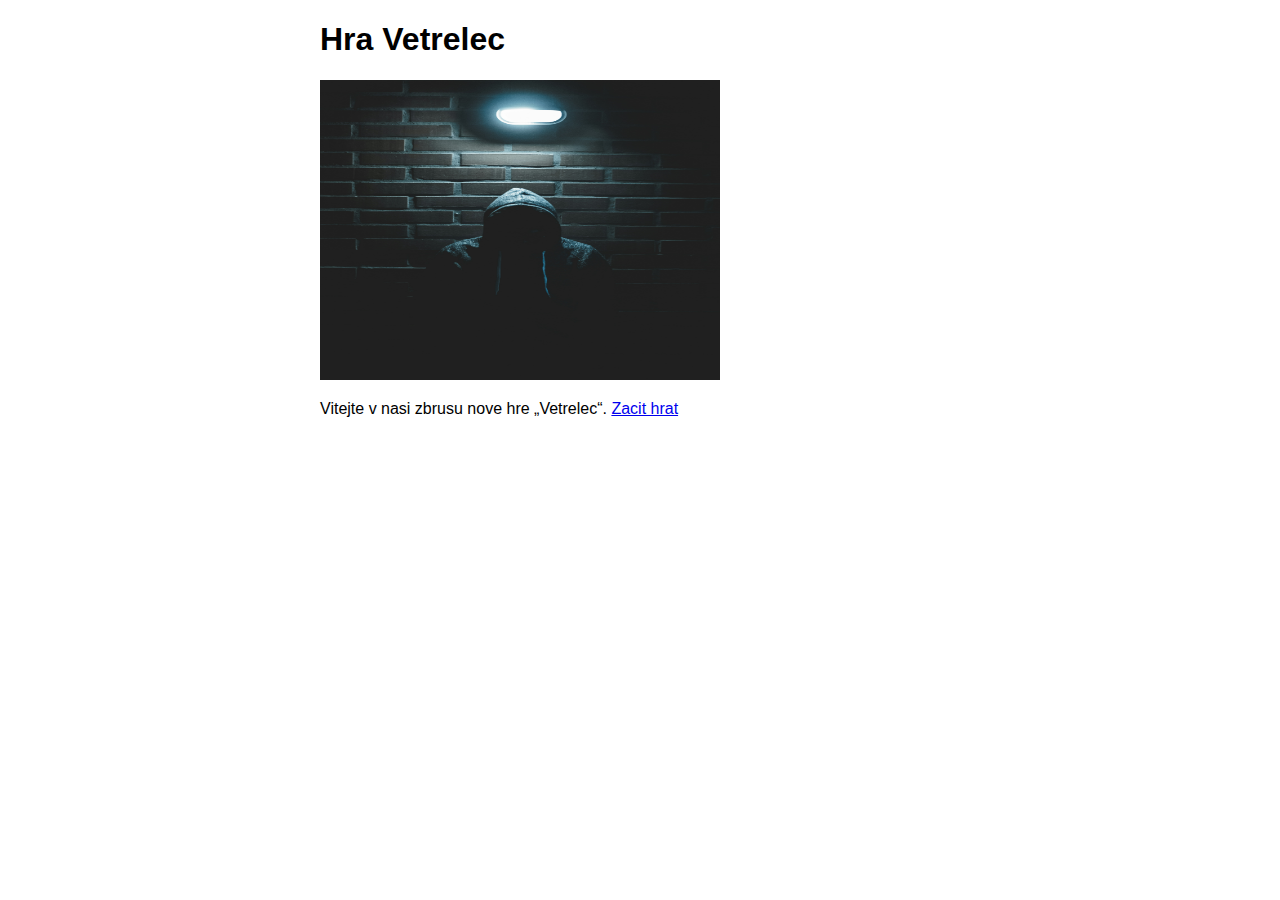
<file: index.html>
<!DOCTYPE html>
<html lang="en">
  <head>
    <meta charset="UTF-8" />
    <meta name="viewport" content="width=device-width, initial-scale=1.0" />
    <title>Document</title>
    <link rel="stylesheet" href="styly.css" />
  </head>
  <body>
    <h1>Hra Vetrelec</h1>
    <img src="obrazky/vetrelec.jpg" alt="Vetrelec" />
    <p>
      Vitejte v nasi zbrusu nove hre „Vetrelec“.

      <a href="zacatek.html"> Zacit hrat</a>
    </p>
  </body>
</html>
</file>
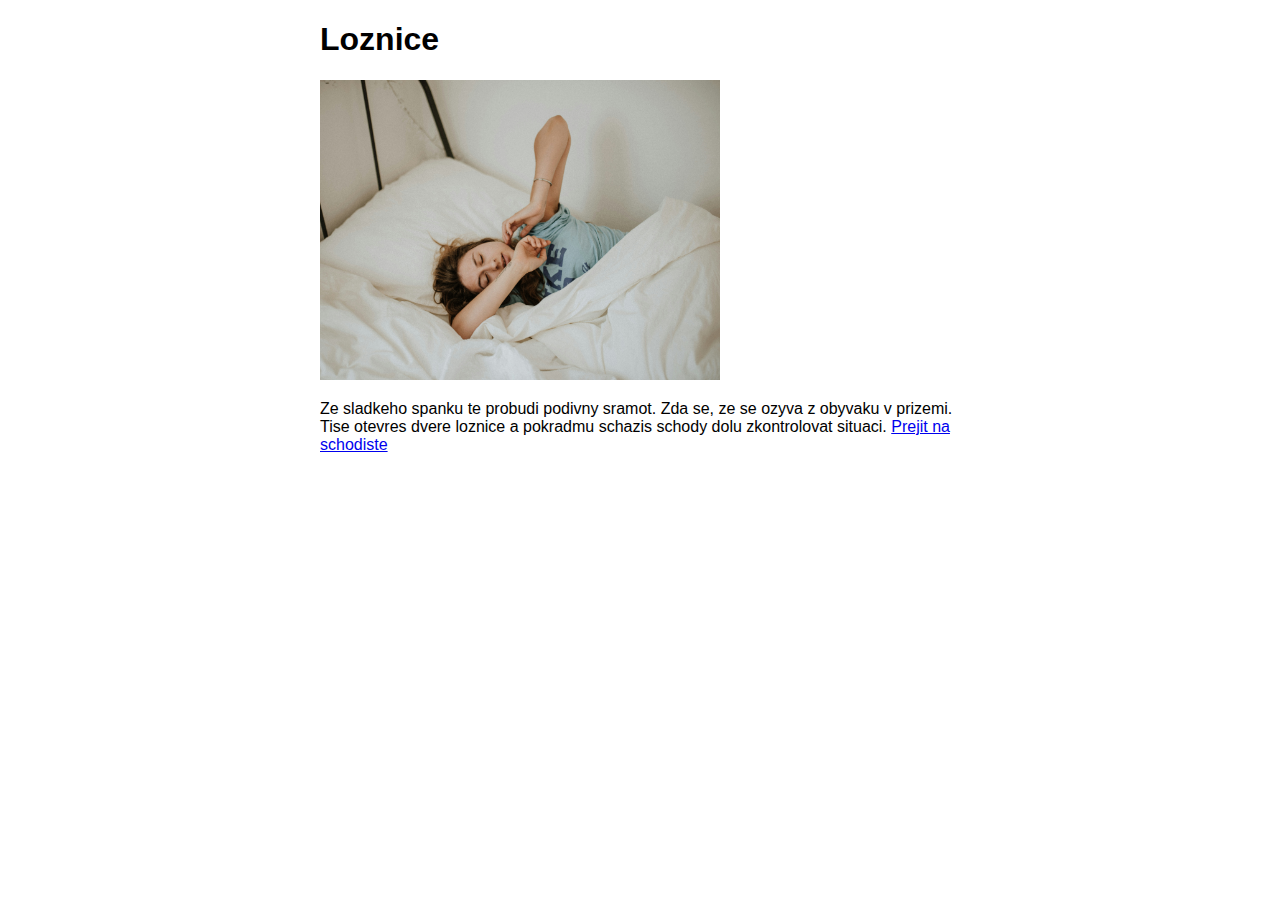
<file: zacatek.html>
<!DOCTYPE html>
<html lang="en">
  <head>
    <meta charset="UTF-8" />
    <meta name="viewport" content="width=device-width, initial-scale=1.0" />
    <title>Zacatek</title>
    <link rel="stylesheet" href="styly.css" />
  </head>
  <body>
    <h1>Loznice</h1>
    <img src="obrazky/zacatek.jpg" alt="Zacatek" />
    <p>
      Ze sladkeho spanku te probudi podivny sramot. Zda se, ze se ozyva z
      obyvaku v prizemi. Tise otevres dvere loznice a pokradmu schazis schody
      dolu zkontrolovat situaci.

      <a href="obyvak/schodiste.html"> Prejit na schodiste</a>
    </p>
  </body>
</html>
</file>
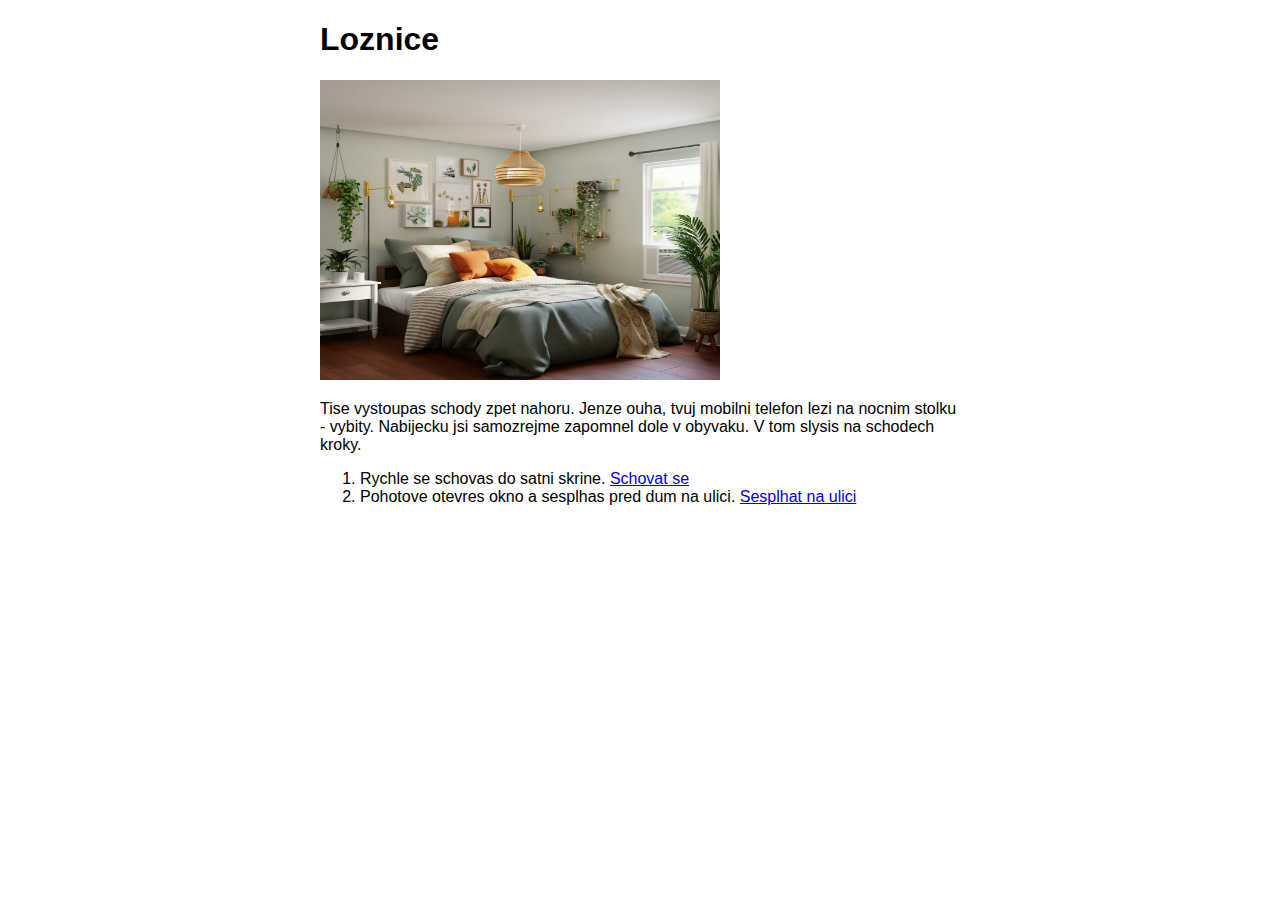
<file: loznice/mobil.html>
<!DOCTYPE html>
<html lang="en">
  <head>
    <meta charset="UTF-8" />
    <meta name="viewport" content="width=device-width, initial-scale=1.0" />
    <title>Mobil</title>
    <link rel="stylesheet" href="../styly.css" />
  </head>
  <body>
    <h1>Loznice</h1>
    <img src="../obrazky/loznice.jpg" alt="Loznice" />
    <p>
      Tise vystoupas schody zpet nahoru. Jenze ouha, tvuj mobilni telefon lezi
      na nocnim stolku - vybity. Nabijecku jsi samozrejme zapomnel dole v
      obyvaku. V tom slysis na schodech kroky. 
      
      <ol>
        <li>Rychle se schovas do satni
      skrine.

      <a href="skrin/ve-skrini.html">Schovat se</a>
    </li>

     <li>Pohotove otevres okno a sesplhas pred dum na ulici.

      <a href="../pred-domem/ulice.html">Sesplhat na ulici</a>
    </li>
    </ol>
    </p>
  </body>
</html>
</file>
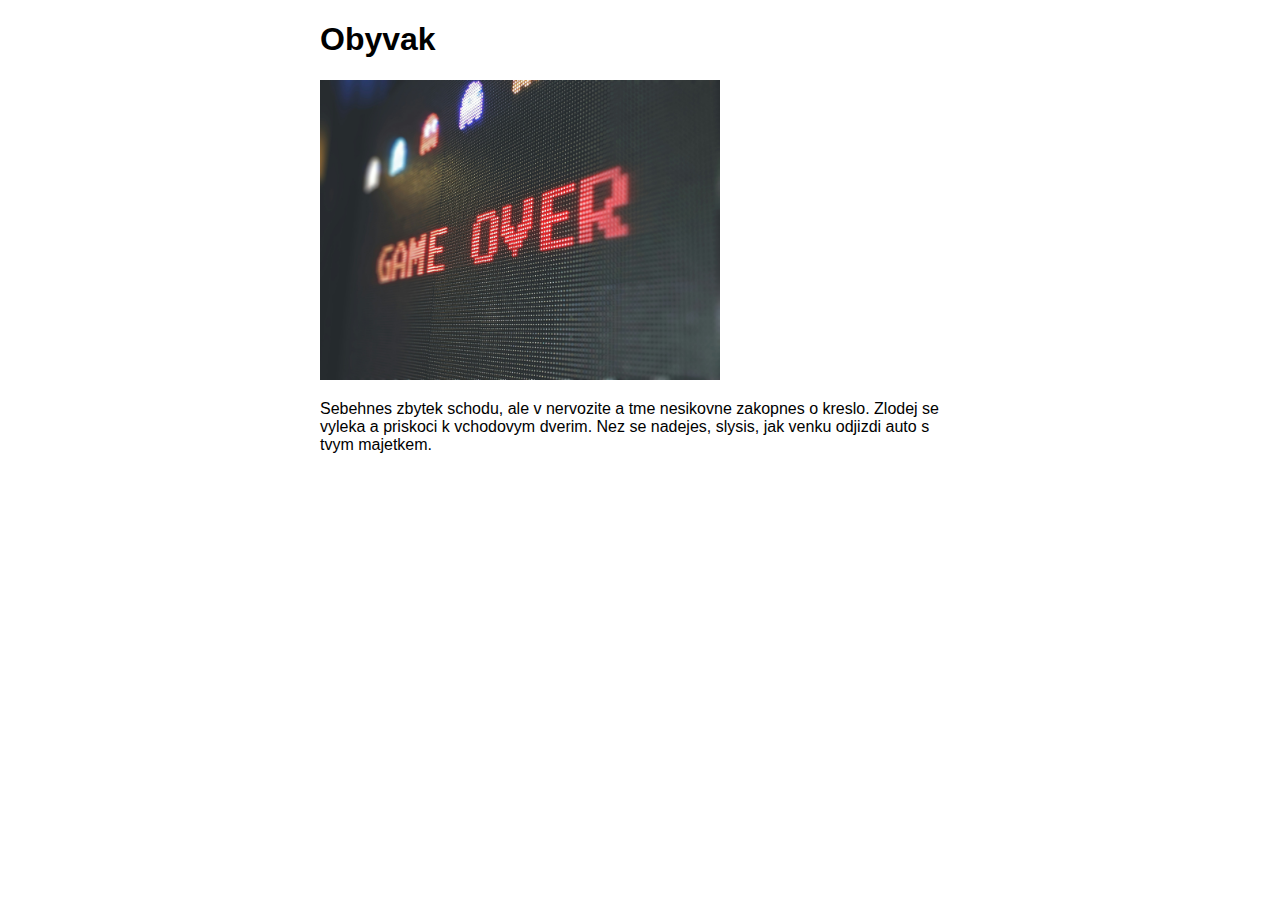
<file: obyvak/konfrontace.html>
<!DOCTYPE html>
<html lang="en">
  <head>
    <meta charset="UTF-8" />
    <meta name="viewport" content="width=device-width, initial-scale=1.0" />
    <title>Konfrontace</title>
    <link rel="stylesheet" href="../styly.css" />
  </head>
  <body>
    <h1>Obyvak</h1>

    <img src="../obrazky/prohra.jpg" alt="Prohra" />
    <p>
      Sebehnes zbytek schodu, ale v nervozite a tme nesikovne zakopnes o kreslo.
      Zlodej se vyleka a priskoci k vchodovym dverim. Nez se nadejes, slysis,
      jak venku odjizdi auto s tvym majetkem.
    </p>
  </body>
</html>
</file>
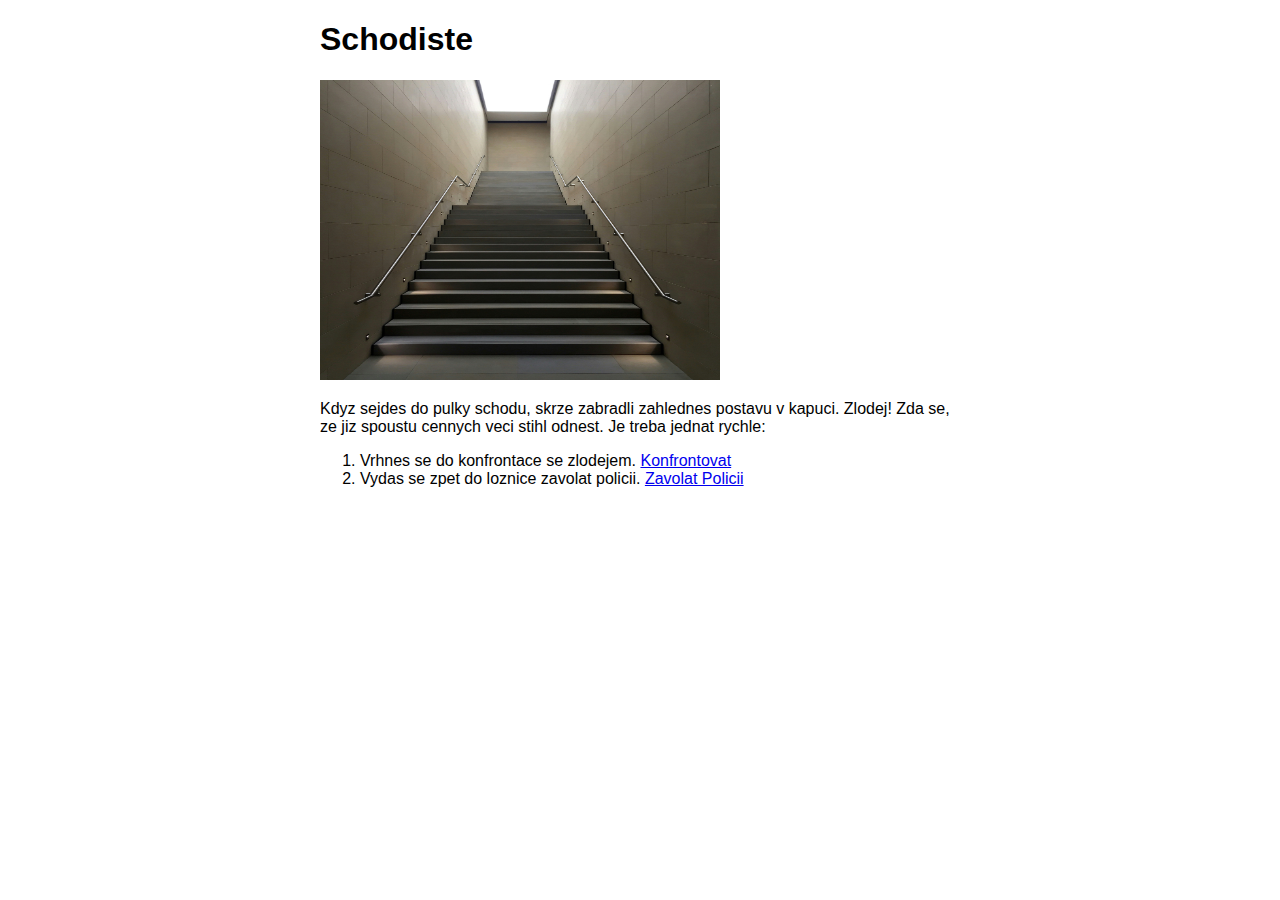
<file: obyvak/schodiste.html>
<!DOCTYPE html>
<html lang="en">
  <head>
    <meta charset="UTF-8" />
    <meta name="viewport" content="width=device-width, initial-scale=1.0" />
    <title>Schodiste</title>
    <link rel="stylesheet" href="../styly.css" />
  </head>
  <body>
    <h1>Schodiste</h1>

    <img src="../obrazky/schody.jpg" alt="Schody" />
    <p>
      Kdyz sejdes do pulky schodu, skrze zabradli zahlednes postavu v kapuci.
      Zlodej! Zda se, ze jiz spoustu cennych veci stihl odnest. Je treba jednat
      rychle: 
      <ol>
        <li>
      Vrhnes se do konfrontace se zlodejem.
      <a href="konfrontace.html">Konfrontovat</a>
    </li>
    <li>
      Vydas se zpet do loznice zavolat policii.

      <a href="../loznice/mobil.html">Zavolat Policii </a>
    </li>
    </ol>
    </p>
  </body>
</html>
</file>
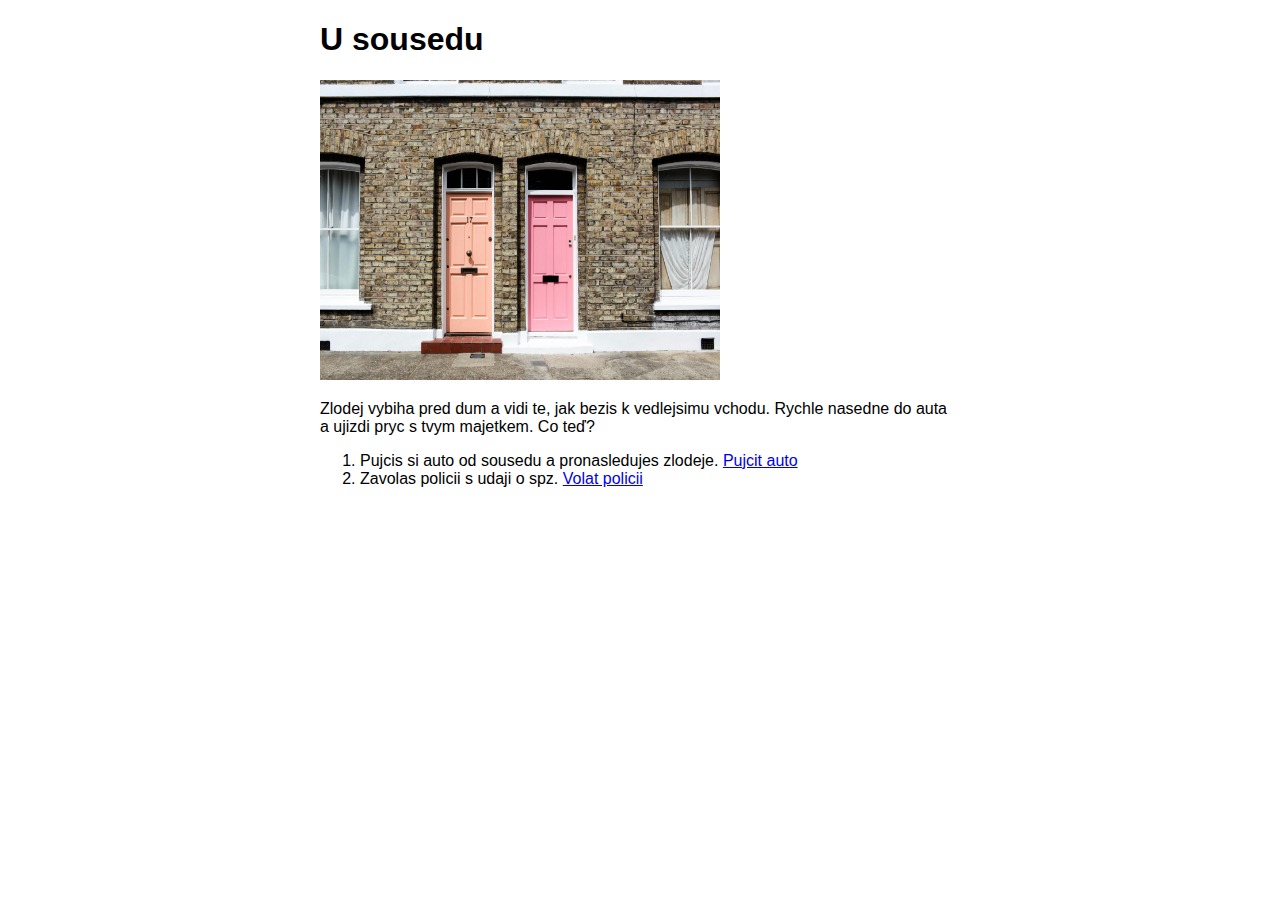
<file: pred-domem/sousedi.html>
<!DOCTYPE html>
<html lang="en">
  <head>
    <meta charset="UTF-8" />
    <meta name="viewport" content="width=device-width, initial-scale=1.0" />
    <title>Sousedi</title>
    <link rel="stylesheet" href="../styly.css" />
  </head>
  <body>
    <h1>U sousedu</h1>
    <img src="../obrazky/soused.jpg" alt="Sousedi" />
    <p>
      Zlodej vybiha pred dum a vidi te, jak bezis k vedlejsimu vchodu. Rychle
      nasedne do auta a ujizdi pryc s tvym majetkem. Co teď?
      <ol>
        <li>Pujcis si auto od sousedu a pronasledujes zlodeje. <a href="../sousede/honicka.html">Pujcit auto</a></li>
        <li>Zavolas policii s udaji o spz. <a href="policie.html">Volat policii</a>

        </li>
      </ol>
    </p>
  </body>
</html>
</file>
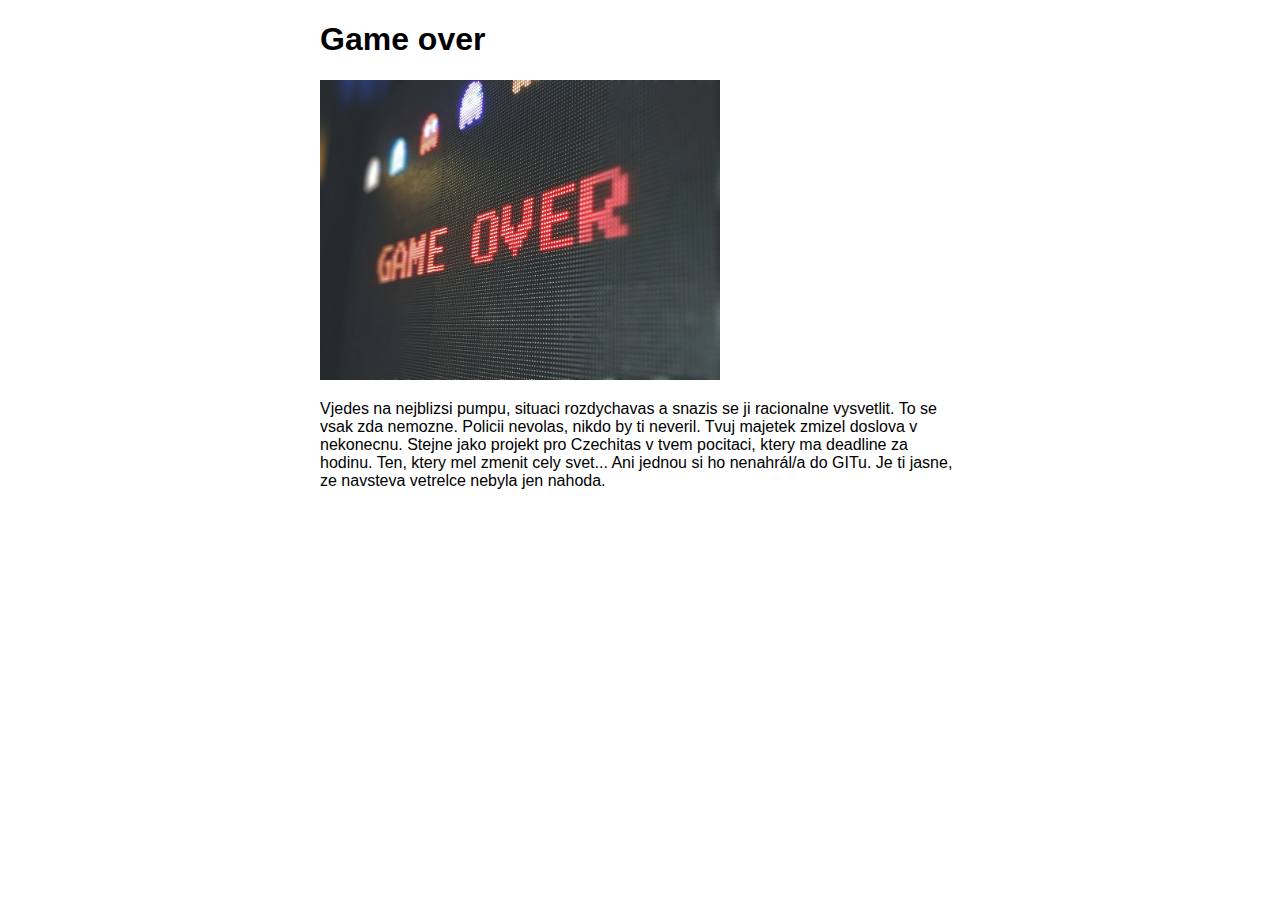
<file: sousede/game-over.html>
<!DOCTYPE html>
<html lang="en">
  <head>
    <meta charset="UTF-8" />
    <meta name="viewport" content="width=, initial-scale=1.0" />
    <title>Gameover</title>
    <link rel="stylesheet" href="../styly.css" />
  </head>
  <body>
    <h1>Game over</h1>
    <img src="../obrazky/prohra.jpg" alt="Prohra" />
    <p>
      Vjedes na nejblizsi pumpu, situaci rozdychavas a snazis se ji racionalne
      vysvetlit. To se vsak zda nemozne. Policii nevolas, nikdo by ti neveril.
      Tvuj majetek zmizel doslova v nekonecnu. Stejne jako projekt pro Czechitas
      v tvem pocitaci, ktery ma deadline za hodinu. Ten, ktery mel zmenit cely
      svet... Ani jednou si ho nenahrál/a do GITu. Je ti jasne, ze navsteva
      vetrelce nebyla jen nahoda.
    </p>
  </body>
</html>
</file>
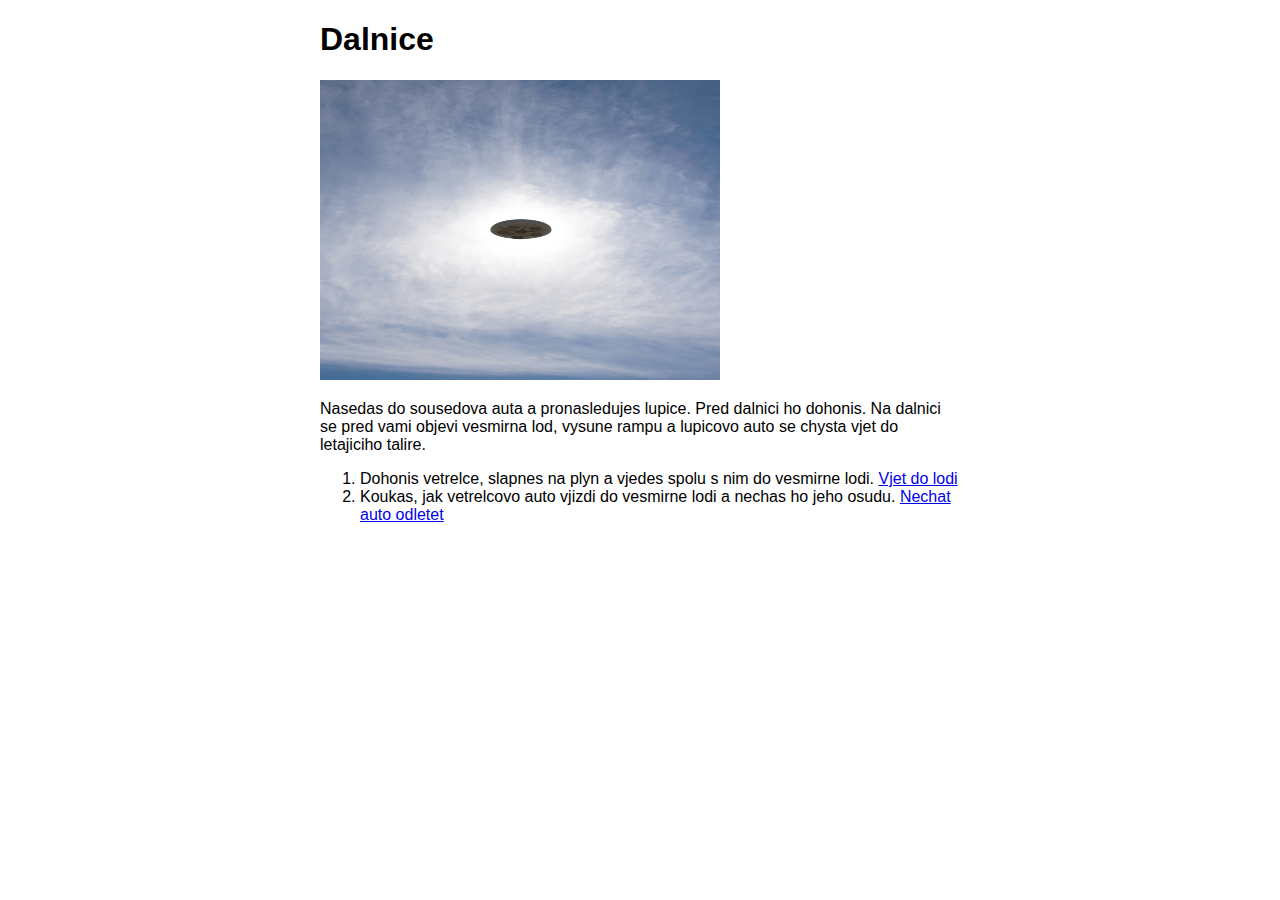
<file: sousede/honicka.html>
<!DOCTYPE html>
<html lang="en">
  <head>
    <meta charset="UTF-8" />
    <meta name="viewport" content="width=device-width, initial-scale=1.0" />
    <title>Honicka</title>
    <link rel="stylesheet" href="../styly.css" />
  </head>
  <body>
    <h1>Dalnice</h1>
    <img src="../obrazky/ufo.jpg" alt="Ufo" />
    <p>
      Nasedas do sousedova auta a pronasledujes lupice. Pred dalnici ho dohonis.
      Na dalnici se pred vami objevi vesmirna lod, vysune rampu a lupicovo auto
      se chysta vjet do letajiciho talire.
    </p>
    <ol>
      <li>
        Dohonis vetrelce, slapnes na plyn a vjedes spolu s nim do vesmirne lodi.
        <a href="probuzeni.html">Vjet do lodi</a>
      </li>
      <li>
        Koukas, jak vetrelcovo auto vjizdi do vesmirne lodi a nechas ho jeho
        osudu. <a href="game-over.html"> Nechat auto odletet</a>
      </li>
    </ol>
  </body>
</html>
</file>
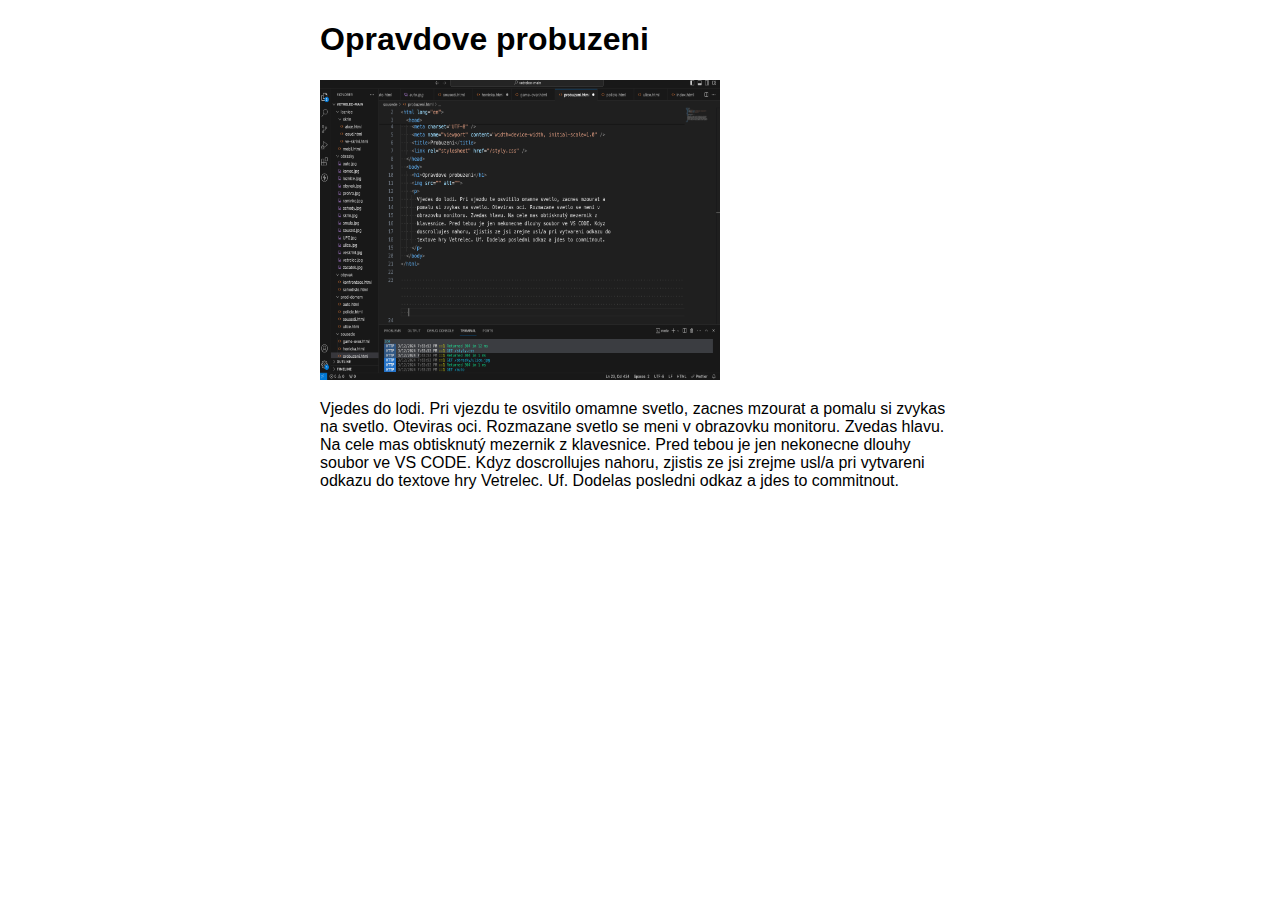
<file: sousede/probuzeni.html>
<!DOCTYPE html>
<html lang="en">
  <head>
    <meta charset="UTF-8" />
    <meta name="viewport" content="width=device-width, initial-scale=1.0" />
    <title>Probuzeni</title>
    <link rel="stylesheet" href="../styly.css" />
  </head>
  <body>
    <h1>Opravdove probuzeni</h1>
    <img src="../obrazky/obrazovka.jpg" alt="Obrazovka" />
    <p>
      Vjedes do lodi. Pri vjezdu te osvitilo omamne svetlo, zacnes mzourat a
      pomalu si zvykas na svetlo. Oteviras oci. Rozmazane svetlo se meni v
      obrazovku monitoru. Zvedas hlavu. Na cele mas obtisknutý mezernik z
      klavesnice. Pred tebou je jen nekonecne dlouhy soubor ve VS CODE. Kdyz
      doscrollujes nahoru, zjistis ze jsi zrejme usl/a pri vytvareni odkazu do
      textove hry Vetrelec. Uf. Dodelas posledni odkaz a jdes to commitnout.
    </p>
  </body>
</html>
</file>
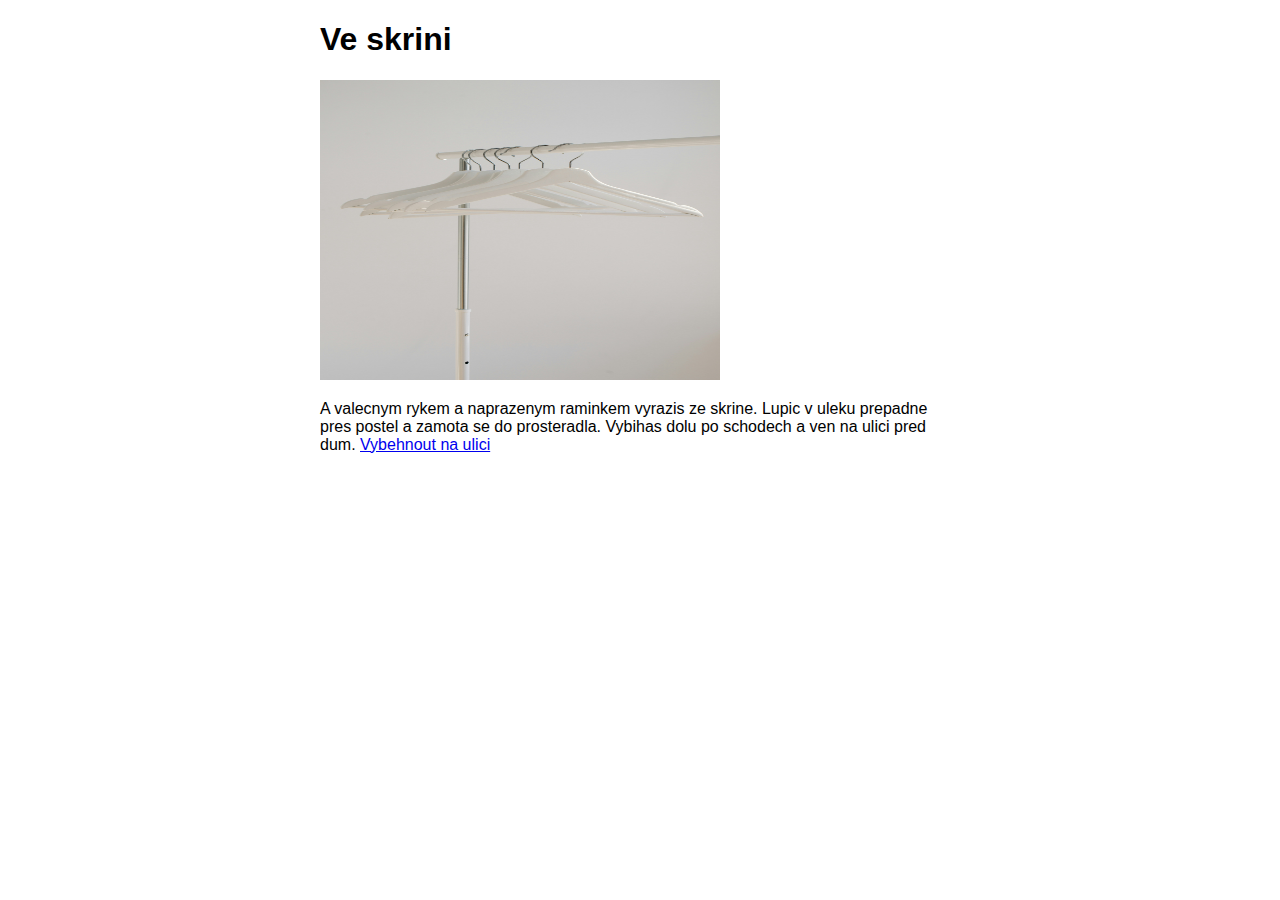
<file: loznice/skrin/akce.html>
<!DOCTYPE html>
<html lang="en">
<head>
  <meta charset="UTF-8">
  <meta name="viewport" content="width=device-width, initial-scale=1.0">
  <title>Akce</title>
  <link rel="stylesheet" href="../../styly.css" />
</head>
<body>
</html>
</html>
<h1>Ve skrini</h1>
<img src="../../obrazky/raminko.jpg" alt="Raminko">
<p>
A valecnym rykem a naprazenym raminkem vyrazis ze skrine. Lupic v uleku prepadne
pres postel a zamota se do prosteradla. Vybihas dolu po schodech a ven na ulici
pred dum.

<a href="../../pred-domem/ulice.html">Vybehnout na ulici </a>
</p>
</body>
</file>
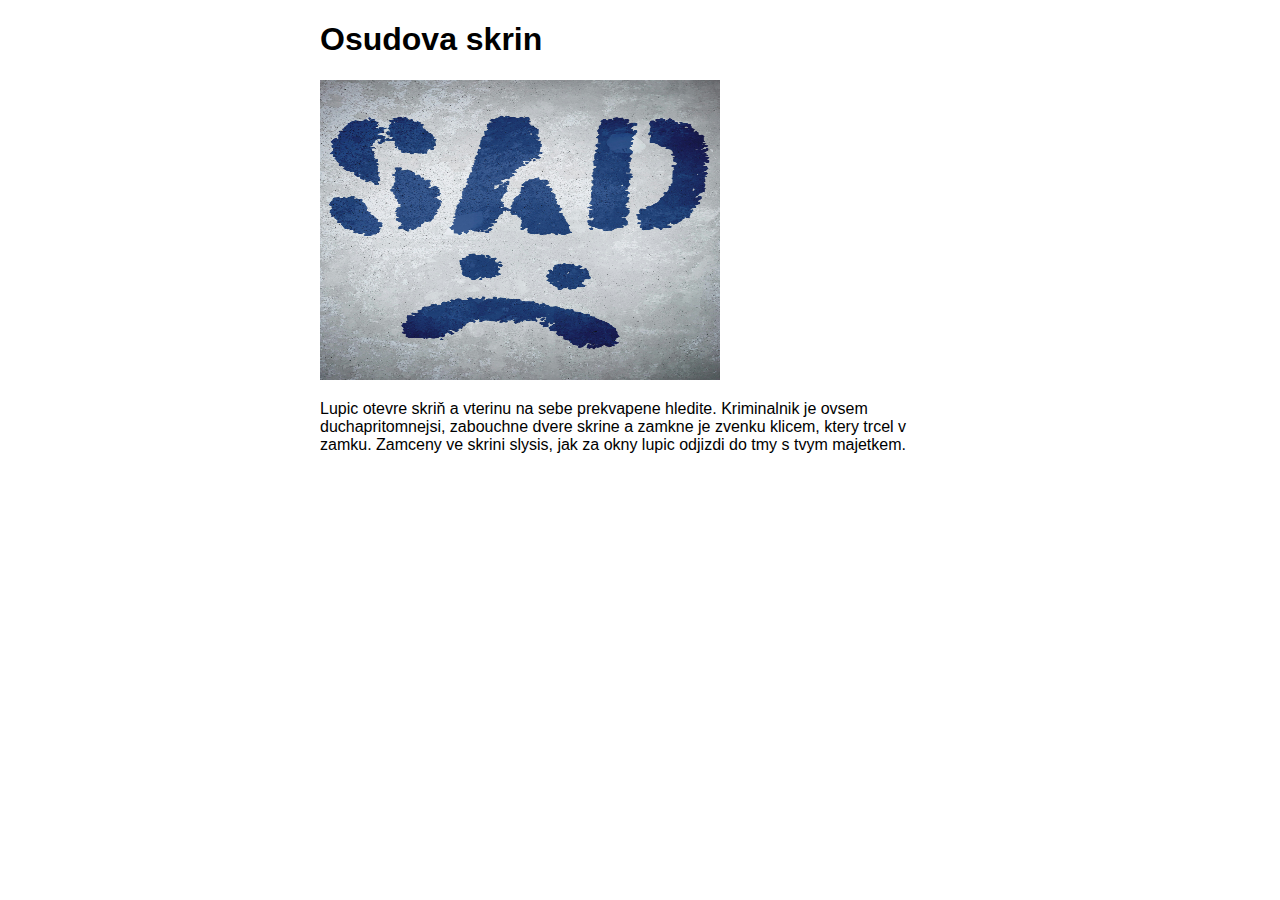
<file: loznice/skrin/osud.html>
<!DOCTYPE html>
<html lang="en">
  <head>
    <meta charset="UTF-8" />
    <meta name="viewport" content="width=device-width, initial-scale=1.0" />
    <title>Osud</title>
    <link rel="stylesheet" href="../../styly.css" />
  </head>
  <body>
    <h1>Osudova skrin</h1>
    <img src="../../obrazky/smula.jpg" alt="Smula" />
    <p>
      Lupic otevre skriň a vterinu na sebe prekvapene hledite. Kriminalnik je
      ovsem duchapritomnejsi, zabouchne dvere skrine a zamkne je zvenku klicem,
      ktery trcel v zamku. Zamceny ve skrini slysis, jak za okny lupic odjizdi
      do tmy s tvym majetkem.
    </p>
  </body>
</html>
</file>
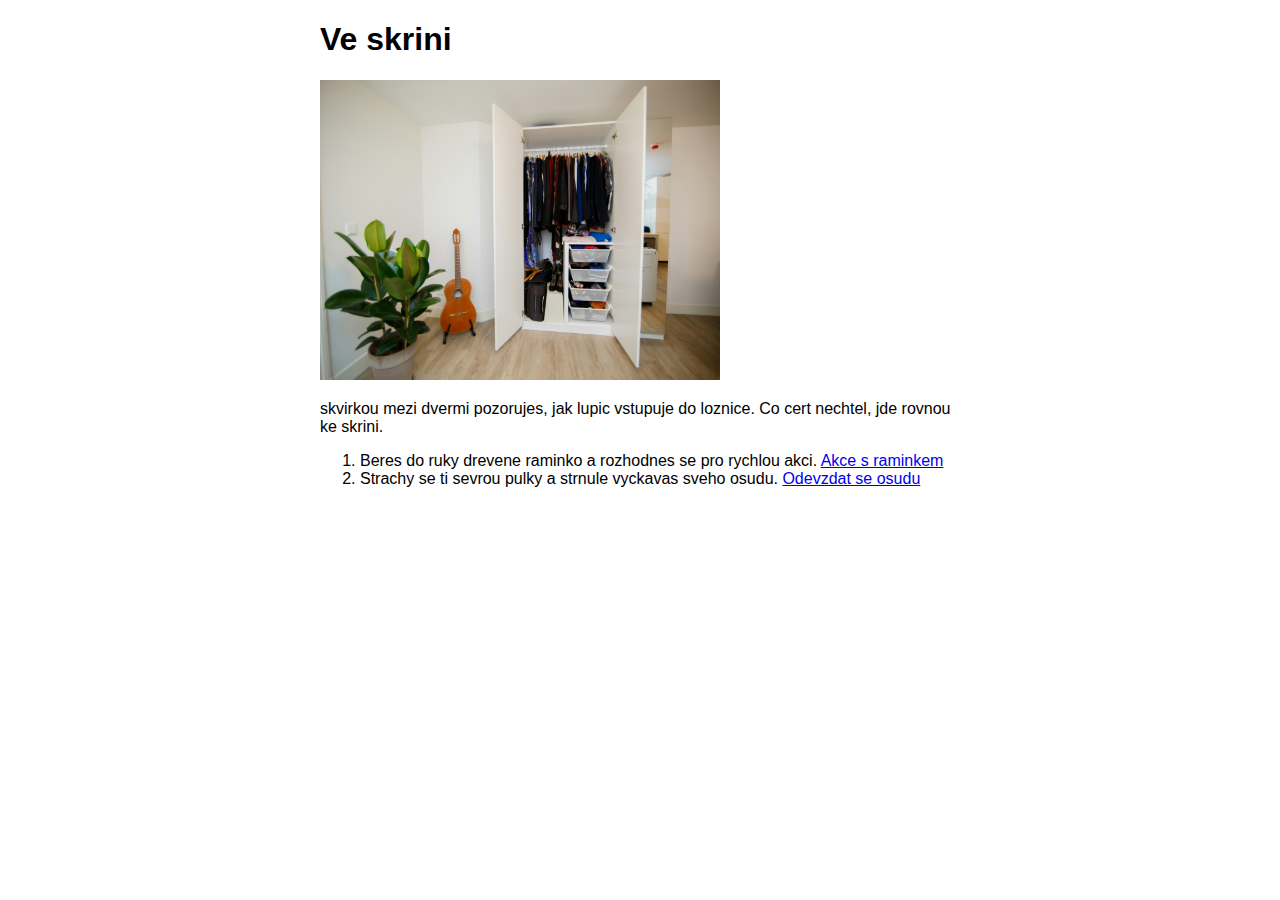
<file: loznice/skrin/ve-skrini.html>
<!DOCTYPE html>
<html lang="en">
  <head>
    <meta charset="UTF-8" />
    <meta name="viewport" content="width=device-width, initial-scale=1.0" />
    <title>Ve skrini</title>
    <link rel="stylesheet" href="../../styly.css" />
  </head>
  <body>
    <h1>Ve skrini</h1>
    <img src="../../obrazky/skrin.jpg" alt="Skrin" />
    <p>
      skvirkou mezi dvermi pozorujes, jak lupic vstupuje do loznice. Co cert
      nechtel, jde rovnou ke skrini. 
      <ol>
      <li>Beres do ruky drevene raminko a
        rozhodnes se pro rychlou akci.
      <a href="akce.html">Akce s raminkem</a>
    </li>

      <li>Strachy se ti sevrou pulky a strnule vyckavas sveho osudu.
        <a href="osud.html">Odevzdat se osudu</a>
      </li>
    </ol>

      
    </p>
  </body>
</html>
</file>
<file: styly.css>
body {
  font-family: sans-serif;
  margin: 0 auto;
  max-width: 40rem;

  img {
    width: 400px;
    height: 300px;
  }
}
</file>
